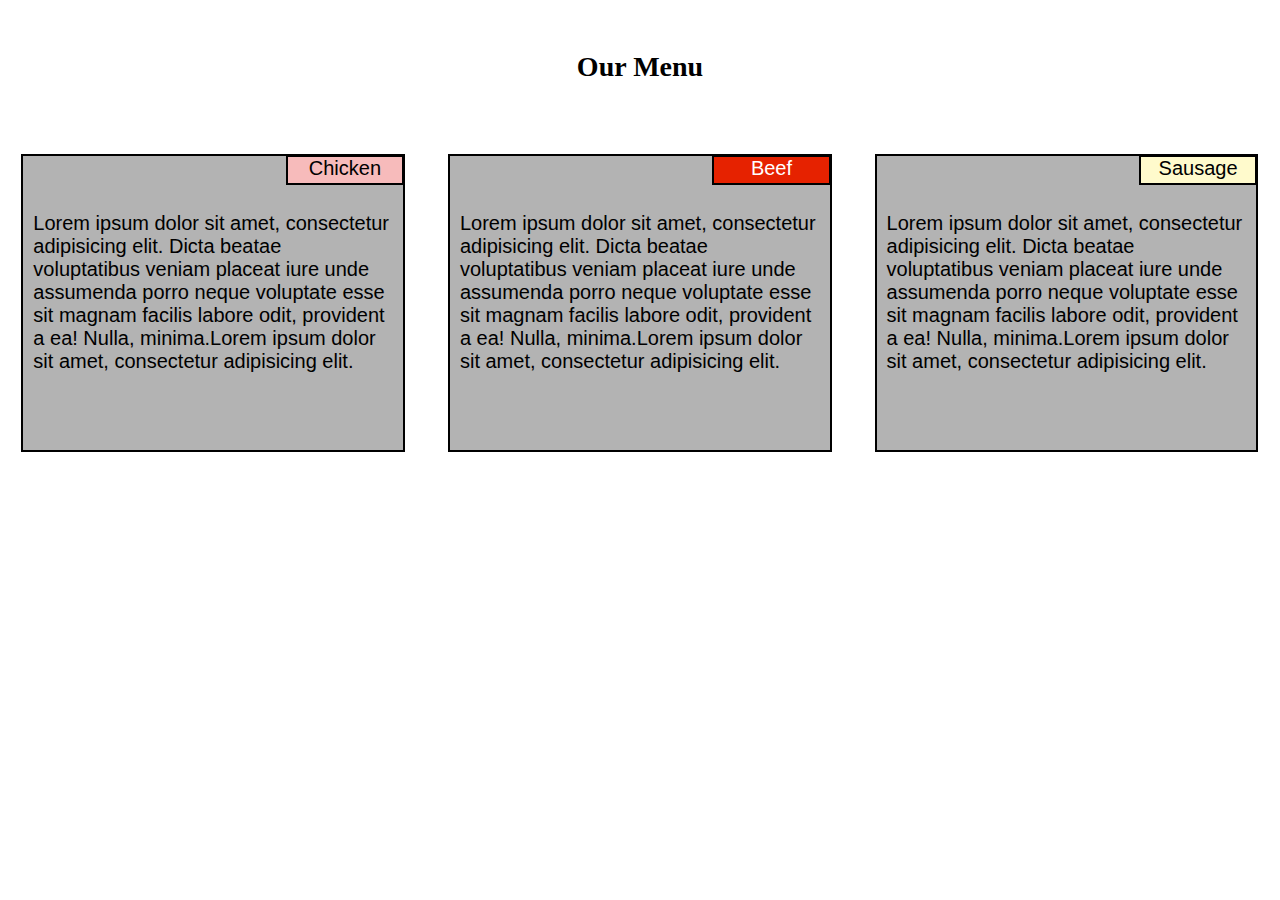
<file: site/index.html>
<!DOCTYPE html>
<html>
<head>
<meta charset="utf-8">
<meta name="viewport" content="width=device-sidth,initial-scale=1">
<link rel="stylesheet" href="styles.css">
<title>Responsive Layout</title>
<style>
/********** Base styles **********/
* {
  box-sizing: border-box;
  margin-left: 0;
  margin-right: 0;
   }
</style>
</head>
<body >
<h1><br>Our Menu<br><br></h1>

<div class="row">
  <div class="col-lg-4 col-md-6"><p><span id="p1" > Chicken</span><BR><BR>Lorem ipsum dolor sit amet, consectetur adipisicing elit. Dicta beatae voluptatibus veniam placeat iure unde assumenda porro neque voluptate esse sit magnam facilis labore odit, provident a ea! Nulla, minima.Lorem ipsum dolor sit amet, consectetur adipisicing elit. </p></div>
 <div class="col-lg-4 col-md-6"><p><span id="p2" > Beef</span><BR><BR>Lorem ipsum dolor sit amet, consectetur adipisicing elit. Dicta beatae voluptatibus veniam placeat iure unde assumenda porro neque voluptate esse sit magnam facilis labore odit, provident a ea! Nulla, minima.Lorem ipsum dolor sit amet, consectetur adipisicing elit.</p></div>
  <div class="col-lg-4 col-md-12" ><p><span id="p3" > Sausage</span><BR><BR>Lorem ipsum dolor sit amet, consectetur adipisicing elit. Dicta beatae voluptatibus veniam placeat iure unde assumenda porro neque voluptate esse sit magnam facilis labore odit, provident a ea! Nulla, minima.Lorem ipsum dolor sit amet, consectetur adipisicing elit.</p></div>
</div>

</body>
</html>
</file>
<file: site/styles.css>
p {
  
  background-color: #b3b3b3;
  width: 90%;
  height: 298px;
  margin-right: auto;
  margin-left: auto;
  font-family: Helvetica;
  color: black;
  border: 2px solid black;
  font-size: 125%;
  text-overflow: auto;
  scroll-behavior: auto;
padding : 10px;

  }

h1 {
  color:  black;
  margin-top: 10%
  margin-bottom: 90px;
  text-align: center;
  font-size: 175%;
}

/* Simple Responsive Framework. */
.row {
  width: 100%;
 }

/********** Large devices only **********/
@media (min-width: 992px) {
  .col-lg-1, .col-lg-2, .col-lg-3, .col-lg-4, .col-lg-5, .col-lg-6, .col-lg-7, .col-lg-8, .col-lg-9, .col-lg-10, .col-lg-11, .col-lg-12 {
    float: left;
   
  }
  .col-lg-1 {
    width: 8.33%;
  }
  .col-lg-2 {
    width: 16.66%;
  }
  .col-lg-3 {
    width: 25%;
  }
  .col-lg-4 {
    width: 33.33%;
  }
  .col-lg-5 {
    width: 41.66%;
  }
  .col-lg-6 {
    width: 50%;
  }
  .col-lg-7 {
    width: 58.33%;
  }
  .col-lg-8 {
    width: 66.66%;
  }
  .col-lg-9 {
    width: 74.99%;
  }
  .col-lg-10 {
    width: 83.33%;
  }
  .col-lg-11 {
    width: 91.66%;
  }
  .col-lg-12 {
    width: 110%;

  }
}
/********** Medium devices only **********/
@media (min-width: 768px) and (max-width: 991px) {
  .col-md-1, .col-md-2, .col-md-3, .col-md-4, .col-md-5, .col-md-6, .col-md-7, .col-md-8, .col-md-9, .col-md-10, .col-md-11, .col-md-12 {
    float: left;
    
  }
  .col-md-1 {
    width: 8.33%;
  }
  .col-md-2 {
    width: 16.66%;
  }
  .col-md-3 {
    width: 25%;
  }
  .col-md-4 {
    width: 33.33%;
  }
  .col-md-5 {
    width: 41.66%;
  }
  .col-md-6 {
    width: 50%;
    height: = 60%;
  }
  .col-md-7 {
    width: 58.33%;
  }
  .col-md-8 {
    width: 66.66%;
  }
  .col-md-9 {
    width: 74.99%;
  }
  .col-md-10 {
    width: 83.33%;
  }
  .col-md-11 {
    width: 91.66%;
  }
  .col-md-12 {
    width: 105%;
    margin-left: -1.5em;
    height: = 60%;
    
  
    }
}

#p1 {
   width: 33%;
  height: 30px;
  border: 2px solid black;
  background-color: #f7bbbb;
  float: right;
  color: black;
  text-align: center;
  padding-top: 0px;
  margin-top: -0.55em;
  margin-right: -0.55em;
  }
#p2 {
  width: 33%;
  height: 30px;
  border: 2px solid black;
  background-color: #e62200;
  float: right;
  color: white;
  text-align: center;
 margin-top: -0.55em;
  margin-right: -0.55em;
}
#p3 {
   width: 33%;
  height: 30px;
  border: 2px solid black;
  background-color: #fffacc;
  float: right;
  color: black;
  text-align: center;
 margin-top: -0.55em;
  margin-right: -0.55em;
}
</file>
